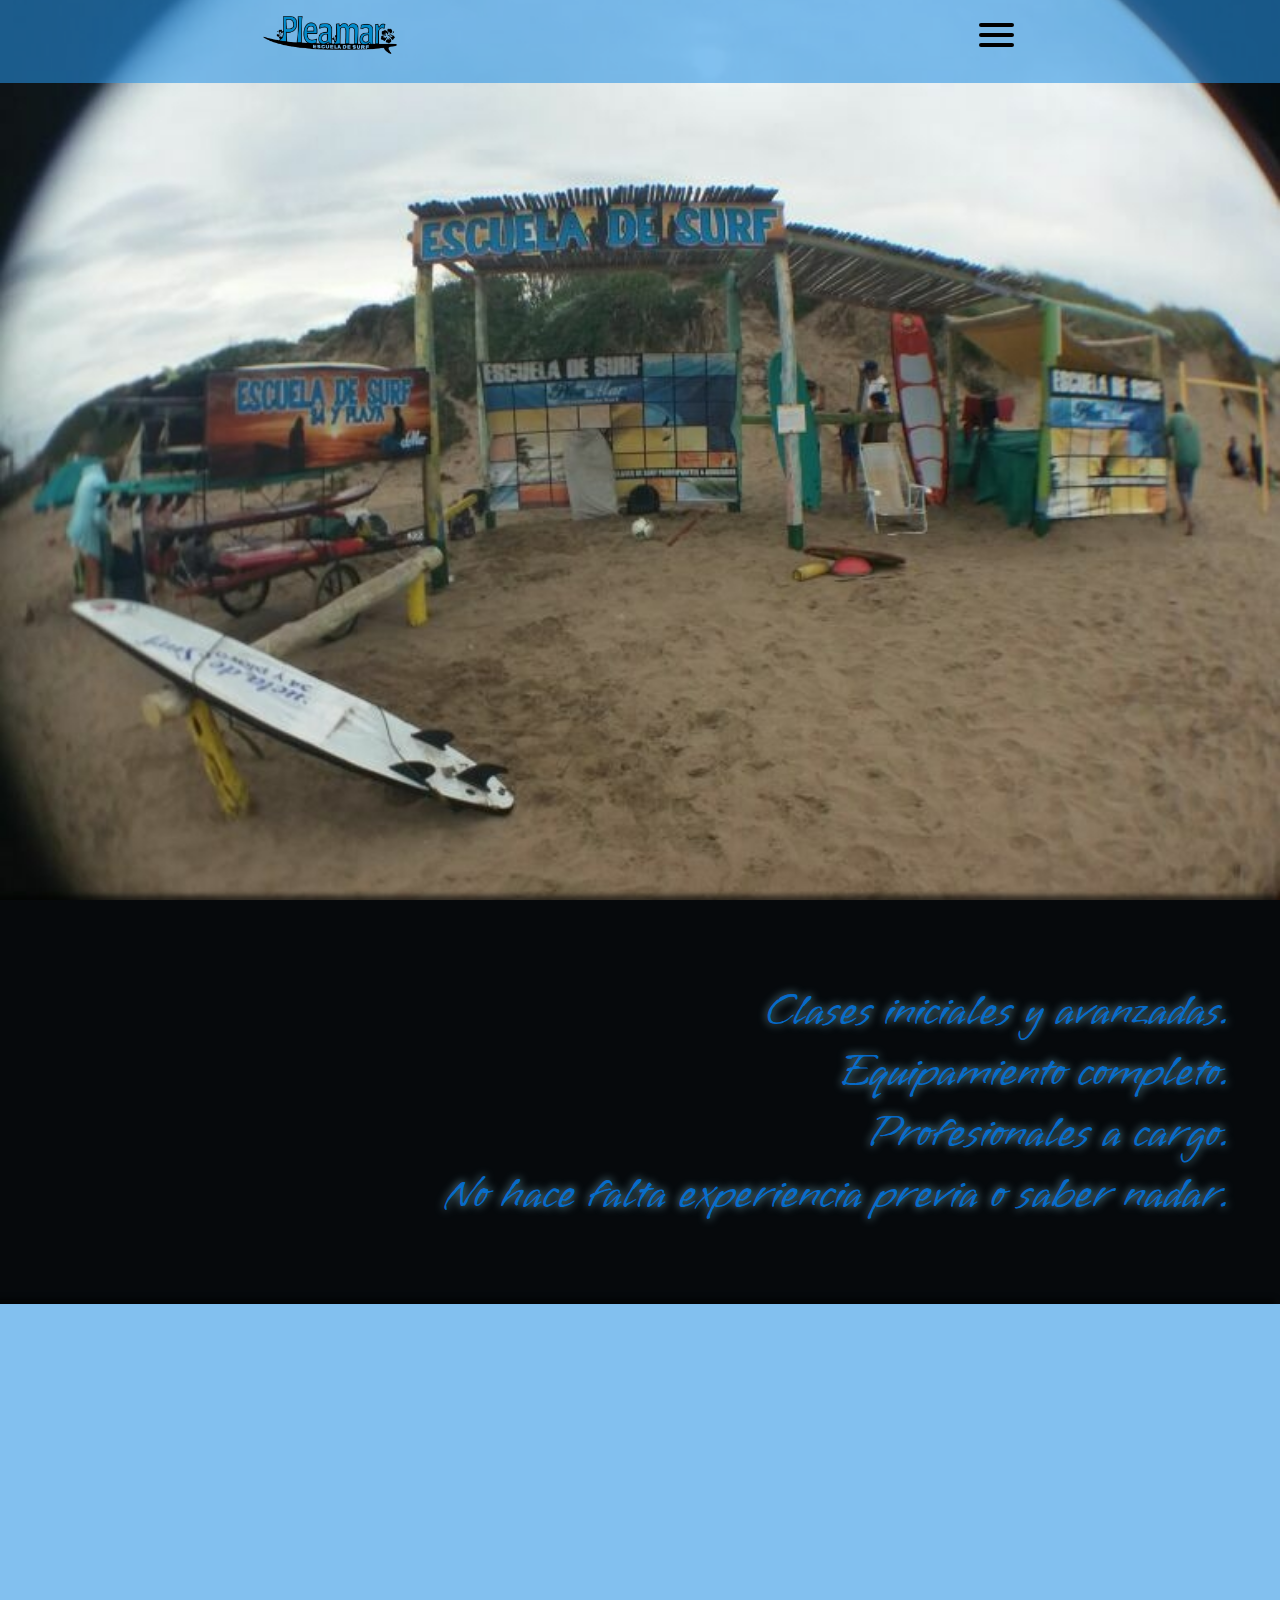
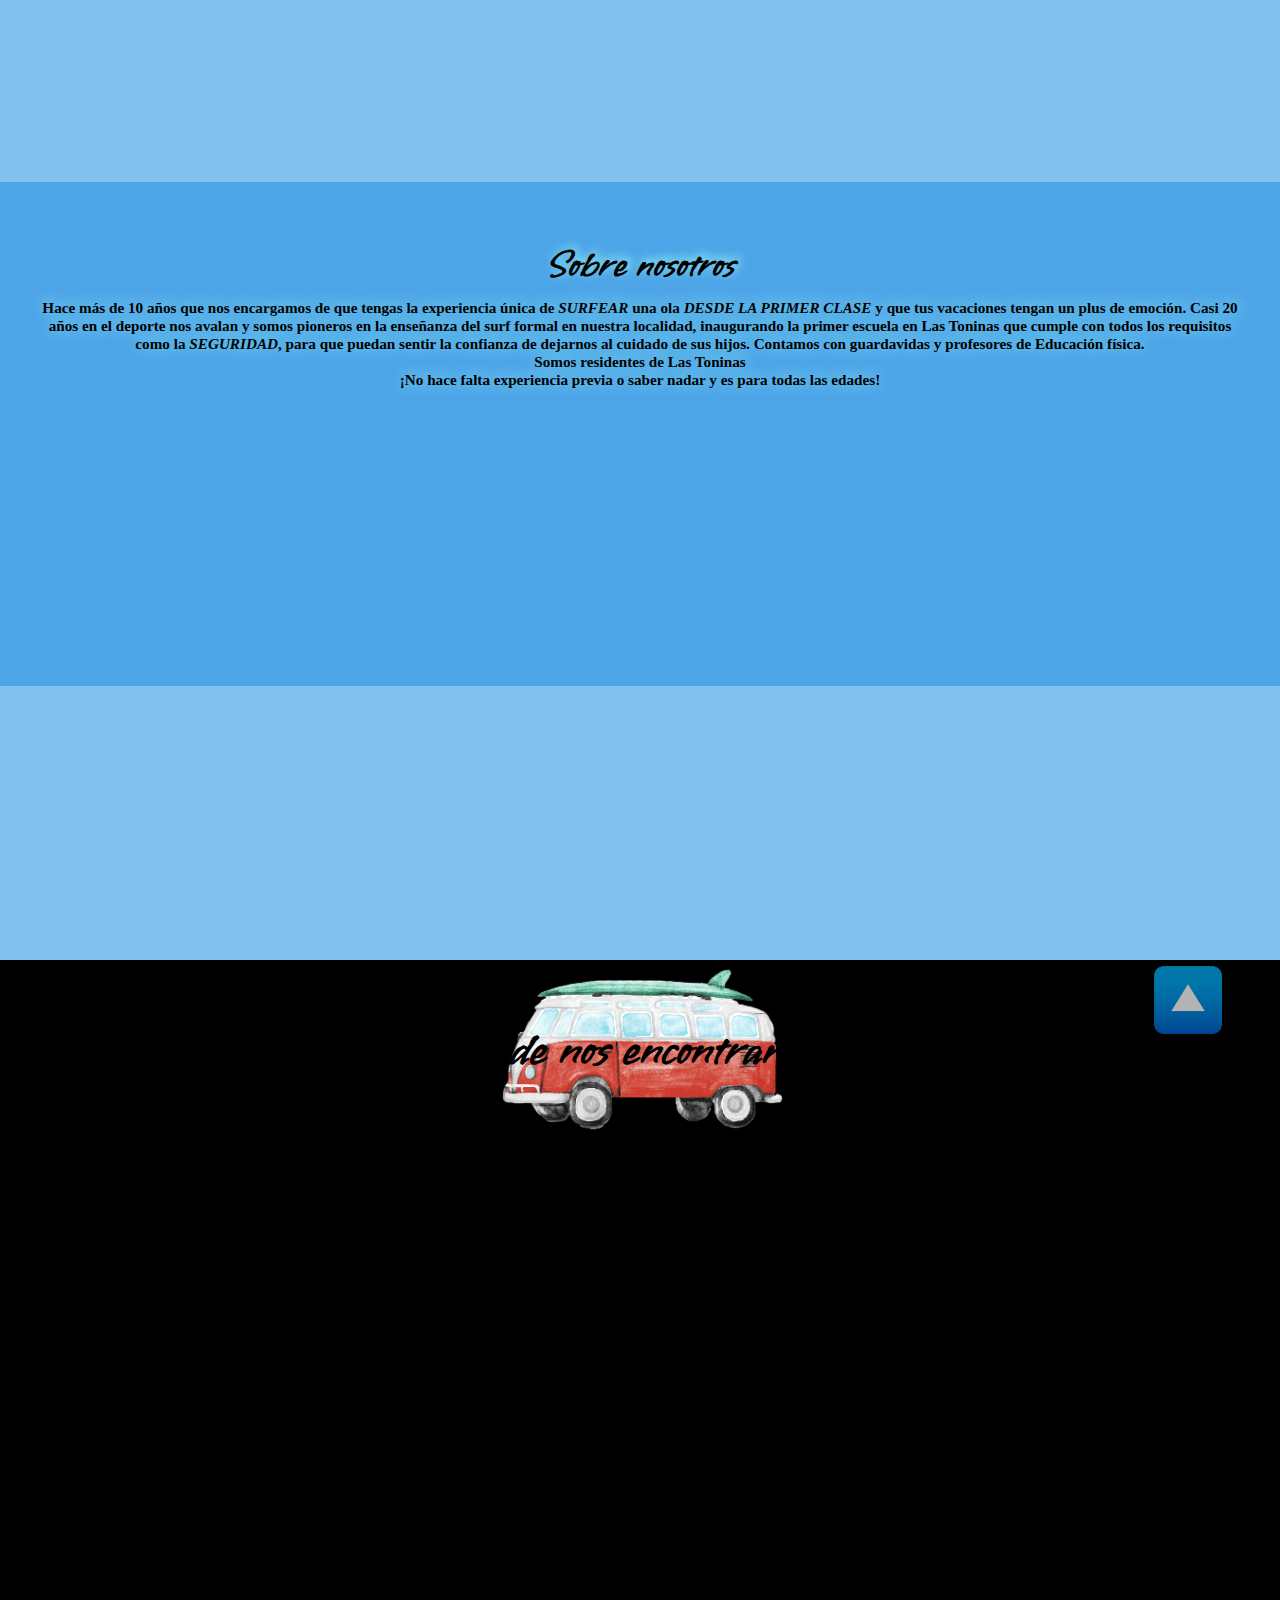
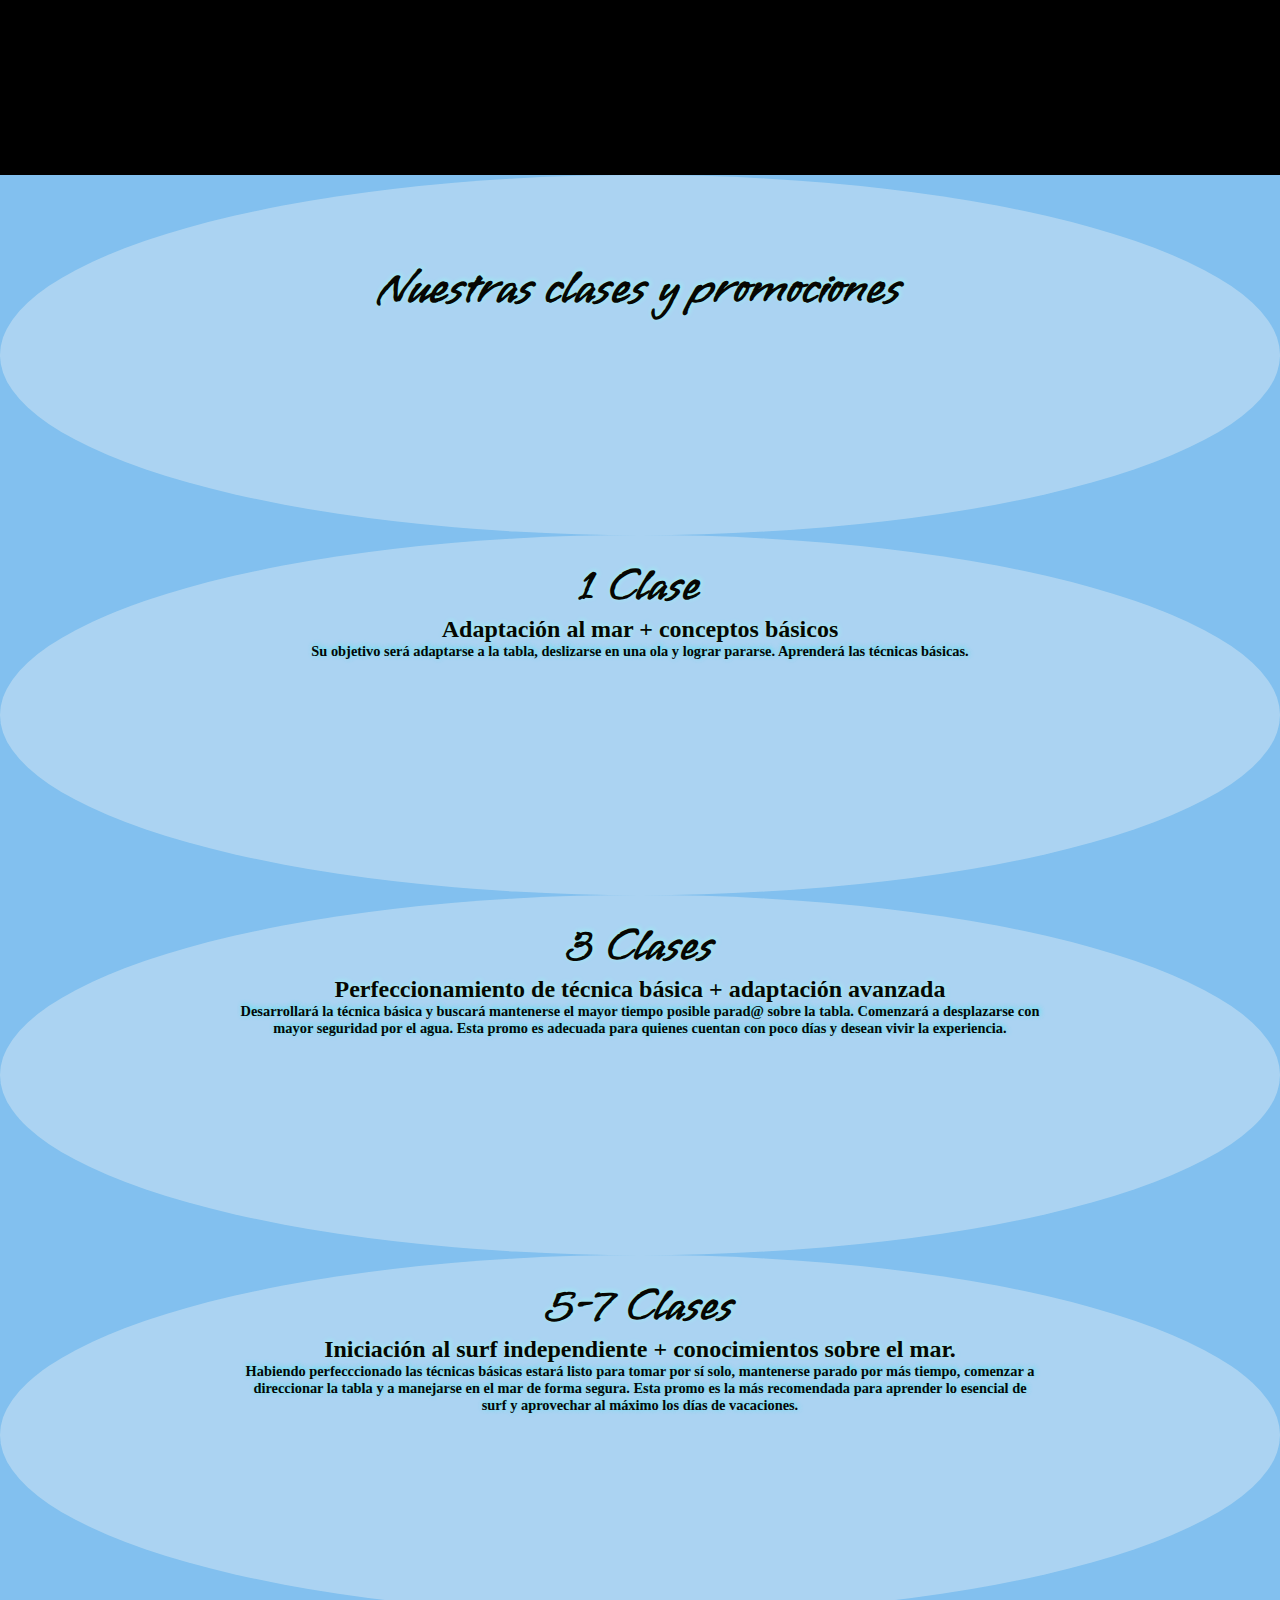
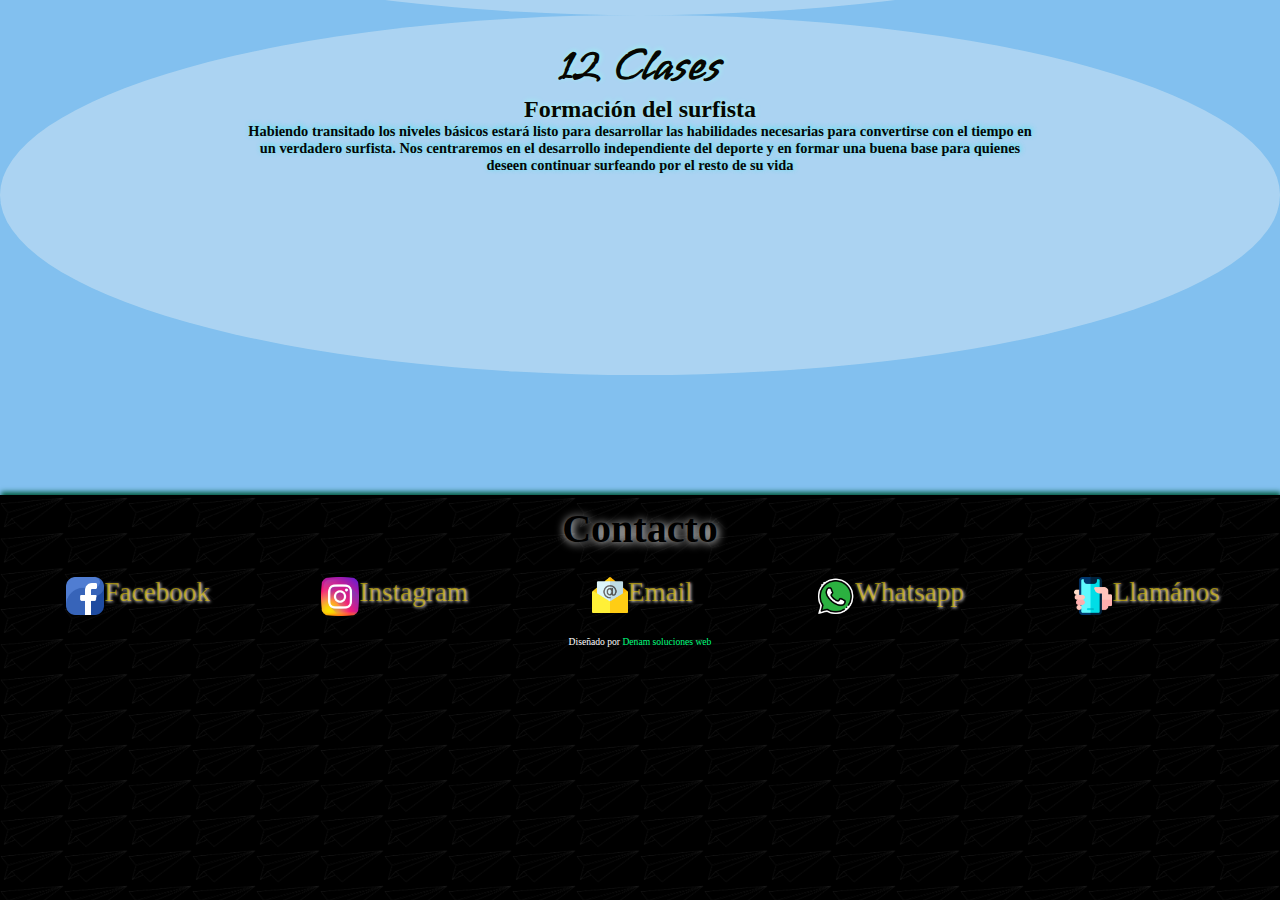
<file: index.html>
<!DOCTYPE html>
<html lang="es">
<head>
    <meta charset="UTF-8">
    <meta http-equiv="X-UA-Compatible" content="IE=edge">
    <meta name="viewport" content="width=device-width, initial-scale=1.0">
    <link rel="stylesheet" href="./Estilo/estiloindex.css">
    <link rel="stylesheet" href="./Estilo/hamburgers.css">
    <title>Pleamar</title>
</head>
<body>

    <header>
        <section id="nav-bar">
            <a href="./index.html">
                <div class="logo"><img src="./imagenes/logob.png" alt=""></div>
            </a>
        
            <button class="hamburger hamburger--collapse" type="button">
                <span class="hamburger-box">
                    <span class="hamburger-inner"></span>
                </span>
            </button>
        </section>
        <div class="drop-down-menu hidden mation">
            <nav class="nav">
                <ul class="nav-ul">
                    <li class="li-nav"><a
                            href="./index.html"><img src="./imagenes/tibu-removebg-preview.png" alt="tiburon" class="ico-home"> Inicio</a>
                    </li>
                    <li class="li-nav"><a href="./index.html#about"><img src="./imagenes/tipito-removebg-preview.png" alt="guy with board" class="ico-about"> Sobre nosotros </a>
                    </li>
                    <li class="li-nav"><a
                            href="#location-id"><img src="./imagenes/camio-removebg-preview.png" alt="truck" class="ico-location"> Ubicación</a>
                    </li>
                    <li class="li-nav"><a
                            href="#clases"><img src="./imagenes/flor-removebg-preview.png" alt="flower" class="ico-clases">Las clases </a>
                    </li>
                    <li class="li-nav"><a
                    href="#footer"><img src="./imagenes/logo2.png" alt="Phone" class="ico-contacto"> Contacto</a></li>
                </ul>
            </nav>
        </div>
        <div class="flechi-container"><img src="./imagenes/downC.png" alt="Flecha de la barra" class="flechibus"></div>
    </header>
    <section class="welcome">
        <div class="welcome-fondo"></div>
    </section>
    <main id="main">
        <div class="main-back">
            <div class="main-text-container">
                            
                            <p class="main-text">Clases iniciales y avanzadas. <br> Equipamiento completo. <br> Profesionales a cargo. <br> No hace falta
                                experiencia previa o saber
                                nadar.</p>

            </div>
            <div class="transparencia"></div>
        </div>
    </main>
    <section id="about">
        <div class="about-back">
        <h2 class="about-title">Sobre nosotros</h2>
        <p class="about-text">Hace más de 10 años que nos encargamos de que tengas la experiencia única de <em>SURFEAR</em> una ola <em>DESDE LA PRIMER CLASE</em> y que tus vacaciones tengan un plus de emoción. Casi 20 años en el deporte nos avalan y somos pioneros en la enseñanza del
        surf formal en nuestra localidad, inaugurando la primer escuela en Las Toninas que cumple con todos los requisitos como
        la <em>SEGURIDAD</em>, para que puedan sentir la confianza de dejarnos al cuidado de sus hijos. Contamos con guardavidas y
        profesores de Educación física. <br> Somos residentes de Las Toninas <br> ¡No hace falta experiencia previa o saber nadar y es
        para todas las edades!</p>
        </div>
    </section>
    <div class="up-button-back" id="location-id"> </div>
    <a href="./index.html" class="up-button-a" title="Ir arriba"><img src="./imagenes/up.png" alt="Up button"
            class="up-button"></a>
    
    <section id="location">
      
        <div class="location-title-back"><h2 class="location-title">Donde nos encontramos</h2></div>
        <div class="location-map"></div>
        <iframe
            src="https://www.google.com/maps/embed?pb=!1m18!1m12!1m3!1d1603.7611014190522!2d-56.6927741158865!3d-36.49325469579822!2m3!1f0!2f0!3f0!3m2!1i1024!2i768!4f13.1!3m3!1m2!1s0x959c1112b4bb4ea5%3A0x8218d8b50705721b!2sEscuela%20de%20surf%20Pleamar!5e0!3m2!1ses!2sar!4v1640270766836!5m2!1ses!2sar"
            width="600" height="450" style="border:0;" allowfullscreen="" loading="lazy" id="location-map"></iframe>
    </section>
    <section id="clases">
        <div class="clases-back">
            <div class="text-block"><h2 class="clases-title">Nuestras clases y promociones</h2></div>
            <div class="text-block">
                <h3 class="clases-sub">1 Clase</h3>
                <strong>Adaptación al mar + conceptos básicos</strong>
                <p class="clases-text">Su objetivo será adaptarse a la tabla, deslizarse en una ola y lograr pararse. Aprenderá las técnicas básicas.</p>
            </div>
            <div class="text-block">
                        <h3 class="clases-sub">3 Clases</h3>
                        <strong>Perfeccionamiento de técnica básica + adaptación avanzada</strong>
                        </p>
                        <p class="clases-text">Desarrollará la técnica básica y buscará mantenerse el mayor tiempo posible parad@ sobre la
                            tabla. Comenzará a
                            desplazarse con mayor seguridad por el agua. Esta promo es adecuada para quienes cuentan con poco días y desean
                            vivir la
                            experiencia.</p>
            </div>
            <div class="text-block">
                        <h3 class="clases-sub">5-7 Clases</h3>
                        <strong>Iniciación al surf independiente + conocimientos sobre el mar.</strong>
                        <p class="clases-text">Habiendo perfecccionado las técnicas básicas estará listo para tomar por sí solo, mantenerse
                            parado por más tiempo,
                            comenzar a direccionar la tabla y a manejarse en el mar de forma segura. Esta promo es la más recomendada para
                            aprender
                            lo esencial de surf y aprovechar al máximo los días de vacaciones.</p>
            </div>
            <div class="text-block">
                        <h3 class="clases-sub">12 Clases</h3>
                        <strong>Formación del surfista</strong>
                        <p class="clases-text">Habiendo transitado los niveles básicos estará listo para desarrollar las habilidades necesarias
                            para convertirse con el
                            tiempo en un verdadero surfista. Nos centraremos en el desarrollo independiente del deporte y en formar una buena
                            base
                            para quienes deseen continuar surfeando por el resto de su vida</p>
            </div>
    </div>

    </section>
    
    <footer id="footer">
        <div class="footer-back">
            <h3 class="footer-title">Contacto</h3>
            <ul class="footer-ul">
                <li class="li-footer"><a href="https://web.facebook.com/surf.lastoninas/" class="footer-a" target="_blank"><img src="./imagenes/face-icon.png" alt=""  class="ico-foot"> Facebook</a></li>
                <li class="li-footer"><a href="https://www.instagram.com/surfpleamar/?hl=es" class="footer-a" target="_blank"><img src="./imagenes/insta-ico.png" alt="" class="ico-foot"> Instagram</a></li>
                <li class="li-footer"><a href="mailto:" class="footer-a"><img src="./imagenes/mail-ico.png" alt="" class="ico-foot"> Email</a></li>
                <li class="li-footer"><a href="https://api.whatsapp.com/send?phone=+54 9 2235 67-6476&text=mensaje" class="footer-a" target="_blank"><img src="./imagenes/wap-ico.png" alt="" class="ico-foot"> Whatsapp</a></li>
                <li class="li-footer"><a href="tel:+5492235676476" class="footer-a"><img src="./imagenes/tel-ico.png" alt="" class="ico-foot"> Llamános </a></li>
            </ul>
            <p>Diseñado por <a href="">Denam soluciones web</a> </p>
        </div>
    </footer>
    <!-- Añadir esto para que funcione el Javascript -->
    <script src="./script/script.js"></script>
    <!-- ||||||||||||||||||||||||||||||||||||||||||| -->
</body>
</html>
</file>
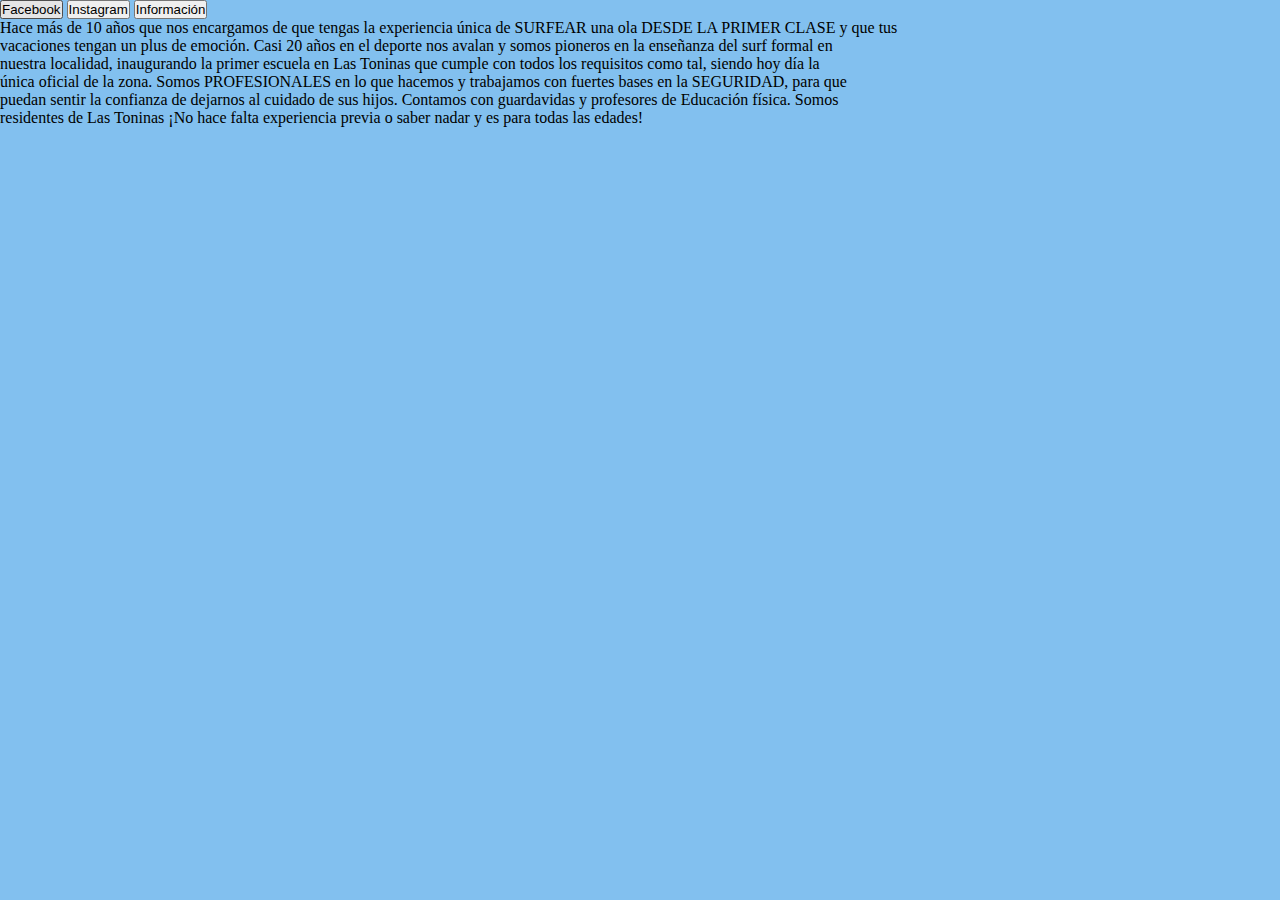
<file: Informacion.html>
<!DOCTYPE html>
<html lang="es">
<head>
    <meta charset="UTF-8">
    <meta http-equiv="X-UA-Compatible" content="IE=edge">
    <meta name="viewport" content="width=device-width, initial-scale=1.0">
    <link rel="stylesheet" href="Estilo/estiloindex.css">
    <title>Document</title>
</head>
<nav>
    <a href="https://www.facebook.com/surf.lastoninas" target="_blank"><button> Facebook </button></a>
    <a href="https://www.instagram.com/surfpleamar/"><button> Instagram </button></a>
    <a href="Informacion.html"><button>Información</button></a>
    
    </nav>
<body>
    Hace más de 10 años que nos encargamos de que tengas la experiencia única de SURFEAR una ola DESDE LA PRIMER CLASE y que tus <br> vacaciones tengan un plus de emoción. Casi 20 años en el deporte nos avalan y somos pioneros en la enseñanza del surf formal en<br> nuestra localidad, inaugurando la primer escuela en Las Toninas que cumple con todos los requisitos como tal, siendo hoy día la <br> única oficial de la zona. Somos PROFESIONALES en lo que hacemos y trabajamos con fuertes bases en la SEGURIDAD, para que <br> puedan sentir la confianza de dejarnos al cuidado de sus hijos. Contamos con guardavidas y profesores de Educación física. Somos <br> residentes de Las Toninas ¡No hace falta experiencia previa o saber nadar y es para todas las edades!
</body>
</html>
</file>
<file: Estilo/estiloindex.css>
/* Fuentes */
@import url('https://fonts.googleapis.com/css2?family=Vujahday+Script&display=swap');

/* Configuraciones generales */
*{
    box-sizing: border-box;
    margin: 0;
    padding: 0;
}
body{
    background-color:var(--nav-color);
    font-family:Georgia, 'Times New Roman', Times, serif;
    
}
:root{
    --main-color:Black;
    --sec-color: rgba(241, 205, 0, 0.582);
    --nav-color:rgba(39, 146, 228, 0.575);
    --degradado:linear-gradient(90deg, rgba(4, 92, 74, 0.342), rgba(6, 162, 224, 0.363), rgba(249, 228, 109, 0.418));
}
h2{
     font-size: 35px;
    text-align: center;
    padding: 60px 0px;
}
/* Animaciones */
@keyframes rotar{
    from{transform: rotate(0deg);}
    to{transform: rotate(360deg);}
}
@keyframes mover{
0%{text-shadow: none;}
100%{text-shadow:
    0 0 7px #fff,
    0 0 10px #fff,
    0 0 21px #fff,
    0 0 42px rgb(0, 204, 255),
    0 0 82px rgb(0, 119, 255),
    0 0 92px rgb(0, 38, 255),
    0 0 102px rgb(47, 0, 255),
    0 0 151px rgb(140, 0, 255);}
}
@keyframes moverB{
0%{text-shadow: none;}

100%{text-shadow:
    0 0 27px rgb(0, 0, 0),
    0 0 40px rgb(0, 0, 0),
    0 0 61px rgb(0, 0, 0),
    0 0 72px rgb(0, 0, 0),
    0 0 112px rgb(3, 3, 3),
}
}
@keyframes van-move{
    0%{background-position: right;}
    100%{background-position: left;}
}

@keyframes aparecer{
    0%{opacity: 0.2;}
    100%{opacity: 1;}
}
@keyframes correr{
    0%{opacity: 0;}
    100%{opacity: 1;}
}
/* Barra de navegacion superior */
body header #nav-bar{
    display: flex;
    flex-direction: row;
    justify-content: space-around;   
    width: 100vw;
    
}
header{
    width: 100%;
    height:  83px;
    background-color: var(--nav-color);
    position: fixed;
    font-family: 'Vujahday Script', cursive;
}
body header .logo{
    margin: 1em;
}
body header .logo img{
    width: 70%;
    height: 60%;
    max-width: 192px;
    max-height: 54px;
}
body header .hidden {
    display: none;
}
body header .show {
    display: grid;
}

        /* Menu drop down */
        header .drop-down-menu{
            margin-top: 6px;
            width: 100vw;
        }
    header .drop-down-menu nav .nav-ul {
        display: flex;
        flex-direction: column;
        background: var(--nav-color);
        align-items: center;
    }

    header .drop-down-menu nav .nav-ul .li-nav{
        padding: 20px 20px 10px 20px;
        list-style-type: none;    
        display: flex;
        text-align: center;
        align-items: center;
    }
    header .drop-down-menu nav .nav-ul .li-nav a{
        text-decoration: none;
        color: var(--main-color);
        font-weight: bolder;
        font-size: 2em;
        text-shadow: 1px 1px 5px #fff;
        display: flex;
        align-items: center;
        justify-content: center;
    }

    /* header .drop-down-menu nav .nav-ul .li-nav a:hover{
        animation: rotar 2s ease alternate;
    } */
    header .drop-down-menu nav .nav-ul .li-nav img{
        width: 30px;
        height: 30px;
    
    }
     .drop-down-menu.hidden .nav .nav-ul .li-nav .ico-home, .drop-down-menu.hidden .nav .nav-ul .li-nav .ico-about{
        width: 15%;
        height: 30%;
    }
    
     .drop-down-menu.hidden .nav .nav-ul .li-nav .ico-clases,  .drop-down-menu.hidden .nav .nav-ul .li-nav .ico-location{
         width:30%;
         height: 60%;
         margin-bottom: -12px;
     }
  

    .flechi-container{
display: none;    }
/* Seccion Welcome */
.welcome .welcome-fondo{
 width: 100%;
    height: 100vh;
    background: url(../imagenes/Cat-eye.jpg);
    background-position: center;
    background-size: cover;
    background-attachment: fixed;
    display: flex;
    justify-content: center;
    align-items: center;
}

/* Seccion main */
#main {
    width:100%;
    overflow: hidden;
    color:#000;
    background: none;
    background-size: cover;
    background-position: center;
    /* background-color: transparent; */
    box-shadow: -5px -5px 5px rgba(0, 0, 0, 0.589);
}
#main .main-back{
    background:rgba(0, 0, 0, 0.952);
    width: 100%;
    height: 100%;
    padding: 20px 30px;
}

#main .main-text{
     font-size: 2.8rem;
    text-align: right;
    padding: 60px 20px 60px 0px;
    color: rgba(1, 118, 228, 0.87);
    text-shadow: 0px 0px 10px rgba(137, 203, 219, 0.89) ;
    font-family: 'Vujahday Script', cursive;
}

/* Seccion about */
#about{
     box-shadow: -5px -5px 5px rgba(0, 0, 0, 0.589);
     width: 100%;
    height: 140vh;
    background-image: url(../imagenes/kids.jpg);
    background-position: center;
    background-size: cover;
    background-repeat: no-repeat;
    background-attachment: fixed;
    display: flex;
    justify-content: center;
    align-items: center;
}
#about .about-back{
    margin-top: 200px;
    background: var(--nav-color);
    height: 40%;
}
#about .about-back .about-title{
    font-size: 4rem;
    font-weight: 800;
    color:rgb(0, 0, 0);
    text-shadow: 3px -3px 10px rgb(153, 247, 242);
    font-family: 'Vujahday Script', cursive;
}
#about .about-back .about-text{
    font-size: 1.4rem;
    font-weight: 600;
    color:rgb(0, 0, 0);
    text-shadow: 1px -1px 15px rgb(153, 247, 242);
    text-align: center;
    padding: 0px 40px;
}
/* Seccion Location */
#location{
      background-color: rgb(0, 0, 0);
      
}
#location iframe{
    width: 100vw;
    height: 70vh;
}

body .up-button {
    left: 90vw;
    width:7,5vw;
    height: 8vh;
    position: -webkit-sticky;
    position: sticky;
    top:90vh;
    opacity: 0.7; 
    z-index: 100;
    /* margin-bottom: 50px; */

}
body .up-button-back {
 position: absolute;
    background-color: red;
   
}
.location-title{
    width: 100%;
    color:var(--main-color);
   font-family: 'Vujahday Script', cursive;
   font-size: 2.8rem;
}
.location-title-back{
     background-color: #000;
    width: 100%;
    padding-right: 20px;
    margin-top: -80px;
    height: 14%;
    min-height: 75px;
    /* position: absolute; */
   background-image: url(../imagenes/vanfond-removebg-preview.png);
   background-position: center;
   background-size: 490px 190px;
   background-repeat:no-repeat;
   
}
/* Seccion clases */
#clases{
    background: url(../imagenes/filita.jpg);
    background-size: cover;
    background-repeat: no-repeat;
    background-attachment: fixed;   
    width: 100%;
    height: 148vh;
    font-family:Georgia, 'Times New Roman', Times, serif;
}
#clases .clases-back{
   
    width: 100%;
    height: 50vh;
}
#clases .text-block{
    padding: 20px 0px;
    color:rgb(7, 7, 2);
    text-align: center;
    display: flex;
    flex-direction: column;
    align-items: center;
    line-height: -5;
    background-color:rgba(247, 247, 247, 0.356);
    border-radius: 50%;
}
#clases .text-block .clases-title{
    font-size: 4rem;
    /* animation: moverB 5s ease-out alternate infinite; */
    text-shadow: 1px -1px 5px rgb(153, 247, 242);
    font-family: 'Vujahday Script', cursive;
}
#clases .text-block .clases-sub{
    font-size: 3.1rem;
    /* animation: moverB 5s ease-out alternate infinite; */
    text-shadow: 1px -1px 5px rgb(153, 247, 242);
    font-family: 'Vujahday Script', cursive;
}
#clases .text-block strong{
    font-size: 2rem;
    /* animation: moverB 5s ease-out alternate infinite; */
text-shadow: 1px -1px 5px rgb(153, 247, 242);
width:600px;

}
#clases .text-block .clases-text{
    font-size: 1.2rem;
    font-weight: bold;
    color:rgb(7, 6, 6);
    animation: none;
    text-shadow: 1px -1px 5px rgba(38, 241, 241, 0.76);    
    width:600px;
}

/* Seccion footer */

#footer .footer-back{
    width: 100%;
    height: 45vh;
    background-image: url(../imagenes/paperplane-removebg-preview.png);
    background-size: 5%;
    background-repeat:repeat;
    background-color: rgb(0, 0, 0);
    box-shadow: 1px -3px 5px rgb(3, 92, 65);
   animation: van-move 10s alternate-reverse infinite;
   display: flex;
   flex-direction: column;
   align-items: center;
}
#footer .footer-title{
   text-align: center;
   font-size: 2.5rem;
   margin-bottom: 15px;
    color:var(--main-color);
    text-shadow: 1px 1px 10px #fff;
    padding: 30px 0px;
    /* animation: moverB 2s ease-in-out alternate-reverse infinite; */
}
#footer .footer-ul{
    text-align: right;
    padding-right: 5px;
    padding-left: 10px;
    display: flex;
    justify-content: center;
    list-style-type: none;
}
#footer .footer-ul a{
    text-decoration: none;
    text-shadow: 1px 1px 3px rgba(255, 255, 255, 0.836);
    font-size: 1.7rem;
    display: flex;
    justify-content: center;
    flex-wrap: wrap;
    color:var(--sec-color);
        
}
#footer .footer-ul img{
    width: 15%;
    justify-self: center;
}
#footer .footer-ul a:hover{
    animation: mover 0.2s ease-in-out infinite;
}
#footer .footer-back p{
    color:#fff;
    margin-top: 20px;
    font-size: 60%;
    font-family:fantasy;
}

#footer .footer-back p a{
    text-decoration: none;
    color:springgreen;
    background-color: transparent;
}
/* Responsive */

@media screen and (max-width:426px) {
   
    header, header .drop-down-menu nav .nav-ul{
        background-color:rgba(240, 131, 7, 0.1);
    }
    .drop-down-menu nav .nav-ul .li-nav a{
        font-size: 1em;
    }
    .welcome .welcome-fondo {
        background:url(../imagenes/toninasshort.jpg);
        background-size: cover;
               
    }
    #main{
        background: url(../imagenes/10-años.png);
   background-size: 90%;
   background-repeat: no-repeat;
   background-position: center;
   
    }
    #main .main-text{
        font-size: 180%;
        
    }
     #about .about-back .about-text {
        font-size: 68%;
        line-height: 1;    
    }
    #about .about-back .about-title{
        font-size: 200%;
        line-height: 0;
        margin-bottom: -20px;
    }
    body .up-button-back{
        height: 19%;
        
    }
    #location .location-title{
        top:280vh;
    }
    
    #clases{
        height: 350vh;
        line-height: 1.1;
    }
    #clases .text-block{
        height: 350px;
        align-items: center;
        justify-content: center;
        border-radius: 30%;
    }
    #clases .text-block .clases-text, #clases .text-block strong{
        width: 380px;
        width: 80%;
    }
    #clases .text-block .clases-title{
        font-size: 250%;
    }
    #clases .text-block .clases-sub{
        font-size: 200%;
    }
    #clases .text-block strong{
        font-size: 110%;
        padding-top: 10px;
    }
        #clases .text-block .clases-text{
        font-size: 70%;
            width: 80%;
            padding-top: 10px;
    }
    #footer{
        height: 80vh;
        padding: 0;
        margin: 0;
        
    }
    #footer .footer-back{
        height:80vh;
        background-size: 50px;
    }
   #footer .footer-ul{
       flex-direction: column;
   }
   #footer .footer-ul img{
       width: 11%;
   }
    
}

@media screen and (min-width:426px) and (max-width:768px){
    #about .about-back .about-text {
        font-size: 80%;
    }
    #about .about-back .about-title{
        font-size: 200%;
        margin-bottom: -20px;
    }
    body .up-button-back{
        height: 16%;
    }
    #location .location-title{
        top:283vh;
        }
    #clases{
        height: 300vmax;
    }
    #clases .text-block{
        height: 55vh;
        
    }
    #clases .clases-back .clases-title{
        font-size: 350%;
    }
#clases .clases-back .clases-sub{
    font-size: 280%;
    padding-top: 10px;
}
    #clases .clases-back .clases-text{
        font-size: 70%;
        width: 300px;
    }
    #clases .clases-back strong{
        font-size: 120%;
        width: 300px;
    }
    #footer .footer-back .footer-ul .li-footer a{
        display: flex; 
        flex-direction: column;
        align-items: center;       
    }
    #footer .footer-title{
     padding: 10px;
     font-size: 120%;
    }
    #footer .footer-back .footer-ul a{
        font-size: 100%;
    }
}
@media screen and (min-width:520px){
    #location .location-title-back{
        animation: van-move 5s alternate-reverse infinite;
        background-size: contain;
    }
    #location .location-title{
        animation: mover 3s infinite;
    }
    
}


@media screen and (min-width:768px) and (max-width:1700px){
   
   .flechi-container{
       display: none;
   }
   
   
    #about .about-back .about-title{
       font-size: 220%;
       margin-bottom: -50px; 
    }
    #about .about-back .about-text{
        font-size: 95%;
    }
    #location .location-title{
        top:282vh;
        animation: mover 1s ease-in-out infinite;
        
    }
    body .up-button-back{
        height: 16vh;
    }
    #clases{
        height: 150vmax;
    }
    #clases .clases-back .text-block{
        height: 40vh;
    }
    #clases .clases-back .text-block .clases-title{
        font-size: 300%;
    }
    #clases .clases-back .text-block .clases-sub{
     font-size: 280%;   
    }
    #clases .clases-back .text-block .clases-text{
        font-size:90%;
        width: 800px;
    }
    #clases .clases-back .text-block strong{
        font-size: 150%;
        width: 800px;
    }
     #footer .footer-title{
     padding: 10px;
    }
}
@media (min-width:1700px){
    .drop-down-menu.hidden{
        display: flex;
        flex-direction: column;
        align-items: center;
        justify-content: center;
        opacity: 0.2;
        height: 20vh;
    }
     .drop-down-menu:hover{
        animation: aparecer 1s ease-in;
        opacity: 1;
    }
    header{
        display: flex;
        flex-direction: column;
        align-items: center;
    }
        .flechibus{
        display: flex;
        justify-items: center;
        align-items: center;
        width: 4%;
        height: 20%;
        transform: rotate(180deg);
        opacity: 0.9;
        animation: correr 1s ease alternate infinite;
    }
    .flechi-container{
        display: flex;
        justify-content: center;
        width: 100%;
        height: 20vh;
        position: absolute;
        top:25vh;
    }
    

    .drop-down-menu.hidden nav .nav-ul{
        display: flex;
        flex-direction: row;
        width: 100vw;
        height: 10vh;
        font-size: 10px;
        justify-content: center;
    }
    
    #nav-bar button{
        display: none;
    }
    #nav-bar{
        display: flex;
        justify-content: center;
    }
    #main .main-back .main-text{
        text-align: center;
    }
    #about .about-back .about-title{
       font-size: 550%;
       margin-bottom: -20px; 
    }
    
    #about .about-back .about-text{
        font-size: 155%;
    }
    #location .location-title{
        top:282vh;
        font-size: 4rem;
        animation: mover 1s ease-in-out infinite;
    }
    body .up-button-back{
        height: 16vh;
    }
    #clases{
        height: 95vmax;
    }
    #clases .clases-back .text-block{
        height: 37vh;
    }
    #clases .clases-back .text-block .clases-title{
        font-size: 500%;
    }
    #clases .clases-back .text-block .clases-sub{
     font-size: 480%;   
    }
    #clases .clases-back .text-block .clases-text{
        font-size:120%;
        line-height: 1.2;
        padding-top: 20px;
    }
    #clases .clases-back .text-block strong{
        font-size: 150%;
    }
    #footer .footer-back{
        height: 32vh;
    }
     #footer .footer-title{
     padding: 10px;
    }
}
</file>
<file: Estilo/hamburgers.css>
/*!
 * Hamburgers
 * @description Tasty CSS-animated hamburgers
 * @author Jonathan Suh @jonsuh
 * @site https://jonsuh.com/hamburgers
 * @link https://github.com/jonsuh/hamburgers
 */
.hamburger {
  padding: 15px 15px;
  display: inline-block;
  cursor: pointer;
  transition-property: opacity, filter;
  transition-duration: 0.15s;
  transition-timing-function: linear;
  font: inherit;
  color: inherit;
  text-transform: none;
  background-color: transparent;
  border: 0;
  margin: 0;
  overflow: visible; }
  .hamburger:hover {
    opacity: 0.7; }
  .hamburger.is-active:hover {
    opacity: 0.7; }
  .hamburger.is-active .hamburger-inner,
  .hamburger.is-active .hamburger-inner::before,
  .hamburger.is-active .hamburger-inner::after {
    background-color: #000; }

.hamburger-box {
  width: 40px;
  height: 24px;
  display: inline-block;
  position: relative; }

.hamburger-inner {
  display: block;
  top: 50%;
  margin-top: -2px; }
  .hamburger-inner, .hamburger-inner::before, .hamburger-inner::after {
    width: 35px;
    height: 4px;
    background-color: #000;
    border-radius: 4px;
    position: absolute;
    transition-property: transform;
    transition-duration: 0.15s;
    transition-timing-function: ease; }
  .hamburger-inner::before, .hamburger-inner::after {
    content: "";
    display: block; }
  .hamburger-inner::before {
    top: -10px; }
  .hamburger-inner::after {
    bottom: -10px; }

/*
   * 3DX
   */
.hamburger--3dx .hamburger-box {
  perspective: 80px; }

.hamburger--3dx .hamburger-inner {
  transition: transform 0.15s cubic-bezier(0.645, 0.045, 0.355, 1), background-color 0s 0.1s cubic-bezier(0.645, 0.045, 0.355, 1); }
  .hamburger--3dx .hamburger-inner::before, .hamburger--3dx .hamburger-inner::after {
    transition: transform 0s 0.1s cubic-bezier(0.645, 0.045, 0.355, 1); }

.hamburger--3dx.is-active .hamburger-inner {
  background-color: transparent !important;
  transform: rotateY(180deg); }
  .hamburger--3dx.is-active .hamburger-inner::before {
    transform: translate3d(0, 10px, 0) rotate(45deg); }
  .hamburger--3dx.is-active .hamburger-inner::after {
    transform: translate3d(0, -10px, 0) rotate(-45deg); }

/*
   * 3DX Reverse
   */
.hamburger--3dx-r .hamburger-box {
  perspective: 80px; }

.hamburger--3dx-r .hamburger-inner {
  transition: transform 0.15s cubic-bezier(0.645, 0.045, 0.355, 1), background-color 0s 0.1s cubic-bezier(0.645, 0.045, 0.355, 1); }
  .hamburger--3dx-r .hamburger-inner::before, .hamburger--3dx-r .hamburger-inner::after {
    transition: transform 0s 0.1s cubic-bezier(0.645, 0.045, 0.355, 1); }

.hamburger--3dx-r.is-active .hamburger-inner {
  background-color: transparent !important;
  transform: rotateY(-180deg); }
  .hamburger--3dx-r.is-active .hamburger-inner::before {
    transform: translate3d(0, 10px, 0) rotate(45deg); }
  .hamburger--3dx-r.is-active .hamburger-inner::after {
    transform: translate3d(0, -10px, 0) rotate(-45deg); }

/*
   * 3DY
   */
.hamburger--3dy .hamburger-box {
  perspective: 80px; }

.hamburger--3dy .hamburger-inner {
  transition: transform 0.15s cubic-bezier(0.645, 0.045, 0.355, 1), background-color 0s 0.1s cubic-bezier(0.645, 0.045, 0.355, 1); }
  .hamburger--3dy .hamburger-inner::before, .hamburger--3dy .hamburger-inner::after {
    transition: transform 0s 0.1s cubic-bezier(0.645, 0.045, 0.355, 1); }

.hamburger--3dy.is-active .hamburger-inner {
  background-color: transparent !important;
  transform: rotateX(-180deg); }
  .hamburger--3dy.is-active .hamburger-inner::before {
    transform: translate3d(0, 10px, 0) rotate(45deg); }
  .hamburger--3dy.is-active .hamburger-inner::after {
    transform: translate3d(0, -10px, 0) rotate(-45deg); }

/*
   * 3DY Reverse
   */
.hamburger--3dy-r .hamburger-box {
  perspective: 80px; }

.hamburger--3dy-r .hamburger-inner {
  transition: transform 0.15s cubic-bezier(0.645, 0.045, 0.355, 1), background-color 0s 0.1s cubic-bezier(0.645, 0.045, 0.355, 1); }
  .hamburger--3dy-r .hamburger-inner::before, .hamburger--3dy-r .hamburger-inner::after {
    transition: transform 0s 0.1s cubic-bezier(0.645, 0.045, 0.355, 1); }

.hamburger--3dy-r.is-active .hamburger-inner {
  background-color: transparent !important;
  transform: rotateX(180deg); }
  .hamburger--3dy-r.is-active .hamburger-inner::before {
    transform: translate3d(0, 10px, 0) rotate(45deg); }
  .hamburger--3dy-r.is-active .hamburger-inner::after {
    transform: translate3d(0, -10px, 0) rotate(-45deg); }

/*
   * 3DXY
   */
.hamburger--3dxy .hamburger-box {
  perspective: 80px; }

.hamburger--3dxy .hamburger-inner {
  transition: transform 0.15s cubic-bezier(0.645, 0.045, 0.355, 1), background-color 0s 0.1s cubic-bezier(0.645, 0.045, 0.355, 1); }
  .hamburger--3dxy .hamburger-inner::before, .hamburger--3dxy .hamburger-inner::after {
    transition: transform 0s 0.1s cubic-bezier(0.645, 0.045, 0.355, 1); }

.hamburger--3dxy.is-active .hamburger-inner {
  background-color: transparent !important;
  transform: rotateX(180deg) rotateY(180deg); }
  .hamburger--3dxy.is-active .hamburger-inner::before {
    transform: translate3d(0, 10px, 0) rotate(45deg); }
  .hamburger--3dxy.is-active .hamburger-inner::after {
    transform: translate3d(0, -10px, 0) rotate(-45deg); }

/*
   * 3DXY Reverse
   */
.hamburger--3dxy-r .hamburger-box {
  perspective: 80px; }

.hamburger--3dxy-r .hamburger-inner {
  transition: transform 0.15s cubic-bezier(0.645, 0.045, 0.355, 1), background-color 0s 0.1s cubic-bezier(0.645, 0.045, 0.355, 1); }
  .hamburger--3dxy-r .hamburger-inner::before, .hamburger--3dxy-r .hamburger-inner::after {
    transition: transform 0s 0.1s cubic-bezier(0.645, 0.045, 0.355, 1); }

.hamburger--3dxy-r.is-active .hamburger-inner {
  background-color: transparent !important;
  transform: rotateX(180deg) rotateY(180deg) rotateZ(-180deg); }
  .hamburger--3dxy-r.is-active .hamburger-inner::before {
    transform: translate3d(0, 10px, 0) rotate(45deg); }
  .hamburger--3dxy-r.is-active .hamburger-inner::after {
    transform: translate3d(0, -10px, 0) rotate(-45deg); }

/*
   * Arrow
   */
.hamburger--arrow.is-active .hamburger-inner::before {
  transform: translate3d(-8px, 0, 0) rotate(-45deg) scale(0.7, 1); }

.hamburger--arrow.is-active .hamburger-inner::after {
  transform: translate3d(-8px, 0, 0) rotate(45deg) scale(0.7, 1); }

/*
   * Arrow Right
   */
.hamburger--arrow-r.is-active .hamburger-inner::before {
  transform: translate3d(8px, 0, 0) rotate(45deg) scale(0.7, 1); }

.hamburger--arrow-r.is-active .hamburger-inner::after {
  transform: translate3d(8px, 0, 0) rotate(-45deg) scale(0.7, 1); }

/*
   * Arrow Alt
   */
.hamburger--arrowalt .hamburger-inner::before {
  transition: top 0.1s 0.1s ease, transform 0.1s cubic-bezier(0.165, 0.84, 0.44, 1); }

.hamburger--arrowalt .hamburger-inner::after {
  transition: bottom 0.1s 0.1s ease, transform 0.1s cubic-bezier(0.165, 0.84, 0.44, 1); }

.hamburger--arrowalt.is-active .hamburger-inner::before {
  top: 0;
  transform: translate3d(-8px, -10px, 0) rotate(-45deg) scale(0.7, 1);
  transition: top 0.1s ease, transform 0.1s 0.1s cubic-bezier(0.895, 0.03, 0.685, 0.22); }

.hamburger--arrowalt.is-active .hamburger-inner::after {
  bottom: 0;
  transform: translate3d(-8px, 10px, 0) rotate(45deg) scale(0.7, 1);
  transition: bottom 0.1s ease, transform 0.1s 0.1s cubic-bezier(0.895, 0.03, 0.685, 0.22); }

/*
   * Arrow Alt Right
   */
.hamburger--arrowalt-r .hamburger-inner::before {
  transition: top 0.1s 0.1s ease, transform 0.1s cubic-bezier(0.165, 0.84, 0.44, 1); }

.hamburger--arrowalt-r .hamburger-inner::after {
  transition: bottom 0.1s 0.1s ease, transform 0.1s cubic-bezier(0.165, 0.84, 0.44, 1); }

.hamburger--arrowalt-r.is-active .hamburger-inner::before {
  top: 0;
  transform: translate3d(8px, -10px, 0) rotate(45deg) scale(0.7, 1);
  transition: top 0.1s ease, transform 0.1s 0.1s cubic-bezier(0.895, 0.03, 0.685, 0.22); }

.hamburger--arrowalt-r.is-active .hamburger-inner::after {
  bottom: 0;
  transform: translate3d(8px, 10px, 0) rotate(-45deg) scale(0.7, 1);
  transition: bottom 0.1s ease, transform 0.1s 0.1s cubic-bezier(0.895, 0.03, 0.685, 0.22); }

/*
   * Arrow Turn
   */
.hamburger--arrowturn.is-active .hamburger-inner {
  transform: rotate(-180deg); }
  .hamburger--arrowturn.is-active .hamburger-inner::before {
    transform: translate3d(8px, 0, 0) rotate(45deg) scale(0.7, 1); }
  .hamburger--arrowturn.is-active .hamburger-inner::after {
    transform: translate3d(8px, 0, 0) rotate(-45deg) scale(0.7, 1); }

/*
   * Arrow Turn Right
   */
.hamburger--arrowturn-r.is-active .hamburger-inner {
  transform: rotate(-180deg); }
  .hamburger--arrowturn-r.is-active .hamburger-inner::before {
    transform: translate3d(-8px, 0, 0) rotate(-45deg) scale(0.7, 1); }
  .hamburger--arrowturn-r.is-active .hamburger-inner::after {
    transform: translate3d(-8px, 0, 0) rotate(45deg) scale(0.7, 1); }

/*
   * Boring
   */
.hamburger--boring .hamburger-inner, .hamburger--boring .hamburger-inner::before, .hamburger--boring .hamburger-inner::after {
  transition-property: none; }

.hamburger--boring.is-active .hamburger-inner {
  transform: rotate(45deg); }
  .hamburger--boring.is-active .hamburger-inner::before {
    top: 0;
    opacity: 0; }
  .hamburger--boring.is-active .hamburger-inner::after {
    bottom: 0;
    transform: rotate(-90deg); }

/*
   * Collapse
   */
.hamburger--collapse .hamburger-inner {
  top: auto;
  bottom: 0;
  transition-duration: 0.13s;
  transition-delay: 0.13s;
  transition-timing-function: cubic-bezier(0.55, 0.055, 0.675, 0.19); }
  .hamburger--collapse .hamburger-inner::after {
    top: -20px;
    transition: top 0.2s 0.2s cubic-bezier(0.33333, 0.66667, 0.66667, 1), opacity 0.1s linear; }
  .hamburger--collapse .hamburger-inner::before {
    transition: top 0.12s 0.2s cubic-bezier(0.33333, 0.66667, 0.66667, 1), transform 0.13s cubic-bezier(0.55, 0.055, 0.675, 0.19); }

.hamburger--collapse.is-active .hamburger-inner {
  transform: translate3d(0, -10px, 0) rotate(-45deg);
  transition-delay: 0.22s;
  transition-timing-function: cubic-bezier(0.215, 0.61, 0.355, 1); }
  .hamburger--collapse.is-active .hamburger-inner::after {
    top: 0;
    opacity: 0;
    transition: top 0.2s cubic-bezier(0.33333, 0, 0.66667, 0.33333), opacity 0.1s 0.22s linear; }
  .hamburger--collapse.is-active .hamburger-inner::before {
    top: 0;
    transform: rotate(-90deg);
    transition: top 0.1s 0.16s cubic-bezier(0.33333, 0, 0.66667, 0.33333), transform 0.13s 0.25s cubic-bezier(0.215, 0.61, 0.355, 1); }

/*
   * Collapse Reverse
   */
.hamburger--collapse-r .hamburger-inner {
  top: auto;
  bottom: 0;
  transition-duration: 0.13s;
  transition-delay: 0.13s;
  transition-timing-function: cubic-bezier(0.55, 0.055, 0.675, 0.19); }
  .hamburger--collapse-r .hamburger-inner::after {
    top: -20px;
    transition: top 0.2s 0.2s cubic-bezier(0.33333, 0.66667, 0.66667, 1), opacity 0.1s linear; }
  .hamburger--collapse-r .hamburger-inner::before {
    transition: top 0.12s 0.2s cubic-bezier(0.33333, 0.66667, 0.66667, 1), transform 0.13s cubic-bezier(0.55, 0.055, 0.675, 0.19); }

.hamburger--collapse-r.is-active .hamburger-inner {
  transform: translate3d(0, -10px, 0) rotate(45deg);
  transition-delay: 0.22s;
  transition-timing-function: cubic-bezier(0.215, 0.61, 0.355, 1); }
  .hamburger--collapse-r.is-active .hamburger-inner::after {
    top: 0;
    opacity: 0;
    transition: top 0.2s cubic-bezier(0.33333, 0, 0.66667, 0.33333), opacity 0.1s 0.22s linear; }
  .hamburger--collapse-r.is-active .hamburger-inner::before {
    top: 0;
    transform: rotate(90deg);
    transition: top 0.1s 0.16s cubic-bezier(0.33333, 0, 0.66667, 0.33333), transform 0.13s 0.25s cubic-bezier(0.215, 0.61, 0.355, 1); }

/*
   * Elastic
   */
.hamburger--elastic .hamburger-inner {
  top: 2px;
  transition-duration: 0.275s;
  transition-timing-function: cubic-bezier(0.68, -0.55, 0.265, 1.55); }
  .hamburger--elastic .hamburger-inner::before {
    top: 10px;
    transition: opacity 0.125s 0.275s ease; }
  .hamburger--elastic .hamburger-inner::after {
    top: 20px;
    transition: transform 0.275s cubic-bezier(0.68, -0.55, 0.265, 1.55); }

.hamburger--elastic.is-active .hamburger-inner {
  transform: translate3d(0, 10px, 0) rotate(135deg);
  transition-delay: 0.075s; }
  .hamburger--elastic.is-active .hamburger-inner::before {
    transition-delay: 0s;
    opacity: 0; }
  .hamburger--elastic.is-active .hamburger-inner::after {
    transform: translate3d(0, -20px, 0) rotate(-270deg);
    transition-delay: 0.075s; }

/*
   * Elastic Reverse
   */
.hamburger--elastic-r .hamburger-inner {
  top: 2px;
  transition-duration: 0.275s;
  transition-timing-function: cubic-bezier(0.68, -0.55, 0.265, 1.55); }
  .hamburger--elastic-r .hamburger-inner::before {
    top: 10px;
    transition: opacity 0.125s 0.275s ease; }
  .hamburger--elastic-r .hamburger-inner::after {
    top: 20px;
    transition: transform 0.275s cubic-bezier(0.68, -0.55, 0.265, 1.55); }

.hamburger--elastic-r.is-active .hamburger-inner {
  transform: translate3d(0, 10px, 0) rotate(-135deg);
  transition-delay: 0.075s; }
  .hamburger--elastic-r.is-active .hamburger-inner::before {
    transition-delay: 0s;
    opacity: 0; }
  .hamburger--elastic-r.is-active .hamburger-inner::after {
    transform: translate3d(0, -20px, 0) rotate(270deg);
    transition-delay: 0.075s; }

/*
   * Emphatic
   */
.hamburger--emphatic {
  overflow: hidden; }
  .hamburger--emphatic .hamburger-inner {
    transition: background-color 0.125s 0.175s ease-in; }
    .hamburger--emphatic .hamburger-inner::before {
      left: 0;
      transition: transform 0.125s cubic-bezier(0.6, 0.04, 0.98, 0.335), top 0.05s 0.125s linear, left 0.125s 0.175s ease-in; }
    .hamburger--emphatic .hamburger-inner::after {
      top: 10px;
      right: 0;
      transition: transform 0.125s cubic-bezier(0.6, 0.04, 0.98, 0.335), top 0.05s 0.125s linear, right 0.125s 0.175s ease-in; }
  .hamburger--emphatic.is-active .hamburger-inner {
    transition-delay: 0s;
    transition-timing-function: ease-out;
    background-color: transparent !important; }
    .hamburger--emphatic.is-active .hamburger-inner::before {
      left: -80px;
      top: -80px;
      transform: translate3d(80px, 80px, 0) rotate(45deg);
      transition: left 0.125s ease-out, top 0.05s 0.125s linear, transform 0.125s 0.175s cubic-bezier(0.075, 0.82, 0.165, 1); }
    .hamburger--emphatic.is-active .hamburger-inner::after {
      right: -80px;
      top: -80px;
      transform: translate3d(-80px, 80px, 0) rotate(-45deg);
      transition: right 0.125s ease-out, top 0.05s 0.125s linear, transform 0.125s 0.175s cubic-bezier(0.075, 0.82, 0.165, 1); }

/*
   * Emphatic Reverse
   */
.hamburger--emphatic-r {
  overflow: hidden; }
  .hamburger--emphatic-r .hamburger-inner {
    transition: background-color 0.125s 0.175s ease-in; }
    .hamburger--emphatic-r .hamburger-inner::before {
      left: 0;
      transition: transform 0.125s cubic-bezier(0.6, 0.04, 0.98, 0.335), top 0.05s 0.125s linear, left 0.125s 0.175s ease-in; }
    .hamburger--emphatic-r .hamburger-inner::after {
      top: 10px;
      right: 0;
      transition: transform 0.125s cubic-bezier(0.6, 0.04, 0.98, 0.335), top 0.05s 0.125s linear, right 0.125s 0.175s ease-in; }
  .hamburger--emphatic-r.is-active .hamburger-inner {
    transition-delay: 0s;
    transition-timing-function: ease-out;
    background-color: transparent !important; }
    .hamburger--emphatic-r.is-active .hamburger-inner::before {
      left: -80px;
      top: 80px;
      transform: translate3d(80px, -80px, 0) rotate(-45deg);
      transition: left 0.125s ease-out, top 0.05s 0.125s linear, transform 0.125s 0.175s cubic-bezier(0.075, 0.82, 0.165, 1); }
    .hamburger--emphatic-r.is-active .hamburger-inner::after {
      right: -80px;
      top: 80px;
      transform: translate3d(-80px, -80px, 0) rotate(45deg);
      transition: right 0.125s ease-out, top 0.05s 0.125s linear, transform 0.125s 0.175s cubic-bezier(0.075, 0.82, 0.165, 1); }

/*
   * Minus
   */
.hamburger--minus .hamburger-inner::before, .hamburger--minus .hamburger-inner::after {
  transition: bottom 0.08s 0s ease-out, top 0.08s 0s ease-out, opacity 0s linear; }

.hamburger--minus.is-active .hamburger-inner::before, .hamburger--minus.is-active .hamburger-inner::after {
  opacity: 0;
  transition: bottom 0.08s ease-out, top 0.08s ease-out, opacity 0s 0.08s linear; }

.hamburger--minus.is-active .hamburger-inner::before {
  top: 0; }

.hamburger--minus.is-active .hamburger-inner::after {
  bottom: 0; }

/*
   * Slider
   */
.hamburger--slider .hamburger-inner {
  top: 2px; }
  .hamburger--slider .hamburger-inner::before {
    top: 10px;
    transition-property: transform, opacity;
    transition-timing-function: ease;
    transition-duration: 0.15s; }
  .hamburger--slider .hamburger-inner::after {
    top: 20px; }

.hamburger--slider.is-active .hamburger-inner {
  transform: translate3d(0, 10px, 0) rotate(45deg); }
  .hamburger--slider.is-active .hamburger-inner::before {
    transform: rotate(-45deg) translate3d(-5.71429px, -6px, 0);
    opacity: 0; }
  .hamburger--slider.is-active .hamburger-inner::after {
    transform: translate3d(0, -20px, 0) rotate(-90deg); }

/*
   * Slider Reverse
   */
.hamburger--slider-r .hamburger-inner {
  top: 2px; }
  .hamburger--slider-r .hamburger-inner::before {
    top: 10px;
    transition-property: transform, opacity;
    transition-timing-function: ease;
    transition-duration: 0.15s; }
  .hamburger--slider-r .hamburger-inner::after {
    top: 20px; }

.hamburger--slider-r.is-active .hamburger-inner {
  transform: translate3d(0, 10px, 0) rotate(-45deg); }
  .hamburger--slider-r.is-active .hamburger-inner::before {
    transform: rotate(45deg) translate3d(5.71429px, -6px, 0);
    opacity: 0; }
  .hamburger--slider-r.is-active .hamburger-inner::after {
    transform: translate3d(0, -20px, 0) rotate(90deg); }

/*
   * Spin
   */
.hamburger--spin .hamburger-inner {
  transition-duration: 0.22s;
  transition-timing-function: cubic-bezier(0.55, 0.055, 0.675, 0.19); }
  .hamburger--spin .hamburger-inner::before {
    transition: top 0.1s 0.25s ease-in, opacity 0.1s ease-in; }
  .hamburger--spin .hamburger-inner::after {
    transition: bottom 0.1s 0.25s ease-in, transform 0.22s cubic-bezier(0.55, 0.055, 0.675, 0.19); }

.hamburger--spin.is-active .hamburger-inner {
  transform: rotate(225deg);
  transition-delay: 0.12s;
  transition-timing-function: cubic-bezier(0.215, 0.61, 0.355, 1); }
  .hamburger--spin.is-active .hamburger-inner::before {
    top: 0;
    opacity: 0;
    transition: top 0.1s ease-out, opacity 0.1s 0.12s ease-out; }
  .hamburger--spin.is-active .hamburger-inner::after {
    bottom: 0;
    transform: rotate(-90deg);
    transition: bottom 0.1s ease-out, transform 0.22s 0.12s cubic-bezier(0.215, 0.61, 0.355, 1); }

/*
   * Spin Reverse
   */
.hamburger--spin-r .hamburger-inner {
  transition-duration: 0.22s;
  transition-timing-function: cubic-bezier(0.55, 0.055, 0.675, 0.19); }
  .hamburger--spin-r .hamburger-inner::before {
    transition: top 0.1s 0.25s ease-in, opacity 0.1s ease-in; }
  .hamburger--spin-r .hamburger-inner::after {
    transition: bottom 0.1s 0.25s ease-in, transform 0.22s cubic-bezier(0.55, 0.055, 0.675, 0.19); }

.hamburger--spin-r.is-active .hamburger-inner {
  transform: rotate(-225deg);
  transition-delay: 0.12s;
  transition-timing-function: cubic-bezier(0.215, 0.61, 0.355, 1); }
  .hamburger--spin-r.is-active .hamburger-inner::before {
    top: 0;
    opacity: 0;
    transition: top 0.1s ease-out, opacity 0.1s 0.12s ease-out; }
  .hamburger--spin-r.is-active .hamburger-inner::after {
    bottom: 0;
    transform: rotate(90deg);
    transition: bottom 0.1s ease-out, transform 0.22s 0.12s cubic-bezier(0.215, 0.61, 0.355, 1); }

/*
   * Spring
   */
.hamburger--spring .hamburger-inner {
  top: 2px;
  transition: background-color 0s 0.13s linear; }
  .hamburger--spring .hamburger-inner::before {
    top: 10px;
    transition: top 0.1s 0.2s cubic-bezier(0.33333, 0.66667, 0.66667, 1), transform 0.13s cubic-bezier(0.55, 0.055, 0.675, 0.19); }
  .hamburger--spring .hamburger-inner::after {
    top: 20px;
    transition: top 0.2s 0.2s cubic-bezier(0.33333, 0.66667, 0.66667, 1), transform 0.13s cubic-bezier(0.55, 0.055, 0.675, 0.19); }

.hamburger--spring.is-active .hamburger-inner {
  transition-delay: 0.22s;
  background-color: transparent !important; }
  .hamburger--spring.is-active .hamburger-inner::before {
    top: 0;
    transition: top 0.1s 0.15s cubic-bezier(0.33333, 0, 0.66667, 0.33333), transform 0.13s 0.22s cubic-bezier(0.215, 0.61, 0.355, 1);
    transform: translate3d(0, 10px, 0) rotate(45deg); }
  .hamburger--spring.is-active .hamburger-inner::after {
    top: 0;
    transition: top 0.2s cubic-bezier(0.33333, 0, 0.66667, 0.33333), transform 0.13s 0.22s cubic-bezier(0.215, 0.61, 0.355, 1);
    transform: translate3d(0, 10px, 0) rotate(-45deg); }

/*
   * Spring Reverse
   */
.hamburger--spring-r .hamburger-inner {
  top: auto;
  bottom: 0;
  transition-duration: 0.13s;
  transition-delay: 0s;
  transition-timing-function: cubic-bezier(0.55, 0.055, 0.675, 0.19); }
  .hamburger--spring-r .hamburger-inner::after {
    top: -20px;
    transition: top 0.2s 0.2s cubic-bezier(0.33333, 0.66667, 0.66667, 1), opacity 0s linear; }
  .hamburger--spring-r .hamburger-inner::before {
    transition: top 0.1s 0.2s cubic-bezier(0.33333, 0.66667, 0.66667, 1), transform 0.13s cubic-bezier(0.55, 0.055, 0.675, 0.19); }

.hamburger--spring-r.is-active .hamburger-inner {
  transform: translate3d(0, -10px, 0) rotate(-45deg);
  transition-delay: 0.22s;
  transition-timing-function: cubic-bezier(0.215, 0.61, 0.355, 1); }
  .hamburger--spring-r.is-active .hamburger-inner::after {
    top: 0;
    opacity: 0;
    transition: top 0.2s cubic-bezier(0.33333, 0, 0.66667, 0.33333), opacity 0s 0.22s linear; }
  .hamburger--spring-r.is-active .hamburger-inner::before {
    top: 0;
    transform: rotate(90deg);
    transition: top 0.1s 0.15s cubic-bezier(0.33333, 0, 0.66667, 0.33333), transform 0.13s 0.22s cubic-bezier(0.215, 0.61, 0.355, 1); }

/*
   * Stand
   */
.hamburger--stand .hamburger-inner {
  transition: transform 0.075s 0.15s cubic-bezier(0.55, 0.055, 0.675, 0.19), background-color 0s 0.075s linear; }
  .hamburger--stand .hamburger-inner::before {
    transition: top 0.075s 0.075s ease-in, transform 0.075s 0s cubic-bezier(0.55, 0.055, 0.675, 0.19); }
  .hamburger--stand .hamburger-inner::after {
    transition: bottom 0.075s 0.075s ease-in, transform 0.075s 0s cubic-bezier(0.55, 0.055, 0.675, 0.19); }

.hamburger--stand.is-active .hamburger-inner {
  transform: rotate(90deg);
  background-color: transparent !important;
  transition: transform 0.075s 0s cubic-bezier(0.215, 0.61, 0.355, 1), background-color 0s 0.15s linear; }
  .hamburger--stand.is-active .hamburger-inner::before {
    top: 0;
    transform: rotate(-45deg);
    transition: top 0.075s 0.1s ease-out, transform 0.075s 0.15s cubic-bezier(0.215, 0.61, 0.355, 1); }
  .hamburger--stand.is-active .hamburger-inner::after {
    bottom: 0;
    transform: rotate(45deg);
    transition: bottom 0.075s 0.1s ease-out, transform 0.075s 0.15s cubic-bezier(0.215, 0.61, 0.355, 1); }

/*
   * Stand Reverse
   */
.hamburger--stand-r .hamburger-inner {
  transition: transform 0.075s 0.15s cubic-bezier(0.55, 0.055, 0.675, 0.19), background-color 0s 0.075s linear; }
  .hamburger--stand-r .hamburger-inner::before {
    transition: top 0.075s 0.075s ease-in, transform 0.075s 0s cubic-bezier(0.55, 0.055, 0.675, 0.19); }
  .hamburger--stand-r .hamburger-inner::after {
    transition: bottom 0.075s 0.075s ease-in, transform 0.075s 0s cubic-bezier(0.55, 0.055, 0.675, 0.19); }

.hamburger--stand-r.is-active .hamburger-inner {
  transform: rotate(-90deg);
  background-color: transparent !important;
  transition: transform 0.075s 0s cubic-bezier(0.215, 0.61, 0.355, 1), background-color 0s 0.15s linear; }
  .hamburger--stand-r.is-active .hamburger-inner::before {
    top: 0;
    transform: rotate(-45deg);
    transition: top 0.075s 0.1s ease-out, transform 0.075s 0.15s cubic-bezier(0.215, 0.61, 0.355, 1); }
  .hamburger--stand-r.is-active .hamburger-inner::after {
    bottom: 0;
    transform: rotate(45deg);
    transition: bottom 0.075s 0.1s ease-out, transform 0.075s 0.15s cubic-bezier(0.215, 0.61, 0.355, 1); }

/*
   * Squeeze
   */
.hamburger--squeeze .hamburger-inner {
  transition-duration: 0.075s;
  transition-timing-function: cubic-bezier(0.55, 0.055, 0.675, 0.19); }
  .hamburger--squeeze .hamburger-inner::before {
    transition: top 0.075s 0.12s ease, opacity 0.075s ease; }
  .hamburger--squeeze .hamburger-inner::after {
    transition: bottom 0.075s 0.12s ease, transform 0.075s cubic-bezier(0.55, 0.055, 0.675, 0.19); }

.hamburger--squeeze.is-active .hamburger-inner {
  transform: rotate(45deg);
  transition-delay: 0.12s;
  transition-timing-function: cubic-bezier(0.215, 0.61, 0.355, 1); }
  .hamburger--squeeze.is-active .hamburger-inner::before {
    top: 0;
    opacity: 0;
    transition: top 0.075s ease, opacity 0.075s 0.12s ease; }
  .hamburger--squeeze.is-active .hamburger-inner::after {
    bottom: 0;
    transform: rotate(-90deg);
    transition: bottom 0.075s ease, transform 0.075s 0.12s cubic-bezier(0.215, 0.61, 0.355, 1); }

/*
   * Vortex
   */
.hamburger--vortex .hamburger-inner {
  transition-duration: 0.2s;
  transition-timing-function: cubic-bezier(0.19, 1, 0.22, 1); }
  .hamburger--vortex .hamburger-inner::before, .hamburger--vortex .hamburger-inner::after {
    transition-duration: 0s;
    transition-delay: 0.1s;
    transition-timing-function: linear; }
  .hamburger--vortex .hamburger-inner::before {
    transition-property: top, opacity; }
  .hamburger--vortex .hamburger-inner::after {
    transition-property: bottom, transform; }

.hamburger--vortex.is-active .hamburger-inner {
  transform: rotate(765deg);
  transition-timing-function: cubic-bezier(0.19, 1, 0.22, 1); }
  .hamburger--vortex.is-active .hamburger-inner::before, .hamburger--vortex.is-active .hamburger-inner::after {
    transition-delay: 0s; }
  .hamburger--vortex.is-active .hamburger-inner::before {
    top: 0;
    opacity: 0; }
  .hamburger--vortex.is-active .hamburger-inner::after {
    bottom: 0;
    transform: rotate(90deg); }

/*
   * Vortex Reverse
   */
.hamburger--vortex-r .hamburger-inner {
  transition-duration: 0.2s;
  transition-timing-function: cubic-bezier(0.19, 1, 0.22, 1); }
  .hamburger--vortex-r .hamburger-inner::before, .hamburger--vortex-r .hamburger-inner::after {
    transition-duration: 0s;
    transition-delay: 0.1s;
    transition-timing-function: linear; }
  .hamburger--vortex-r .hamburger-inner::before {
    transition-property: top, opacity; }
  .hamburger--vortex-r .hamburger-inner::after {
    transition-property: bottom, transform; }

.hamburger--vortex-r.is-active .hamburger-inner {
  transform: rotate(-765deg);
  transition-timing-function: cubic-bezier(0.19, 1, 0.22, 1); }
  .hamburger--vortex-r.is-active .hamburger-inner::before, .hamburger--vortex-r.is-active .hamburger-inner::after {
    transition-delay: 0s; }
  .hamburger--vortex-r.is-active .hamburger-inner::before {
    top: 0;
    opacity: 0; }
  .hamburger--vortex-r.is-active .hamburger-inner::after {
    bottom: 0;
    transform: rotate(-90deg); }
</file>
